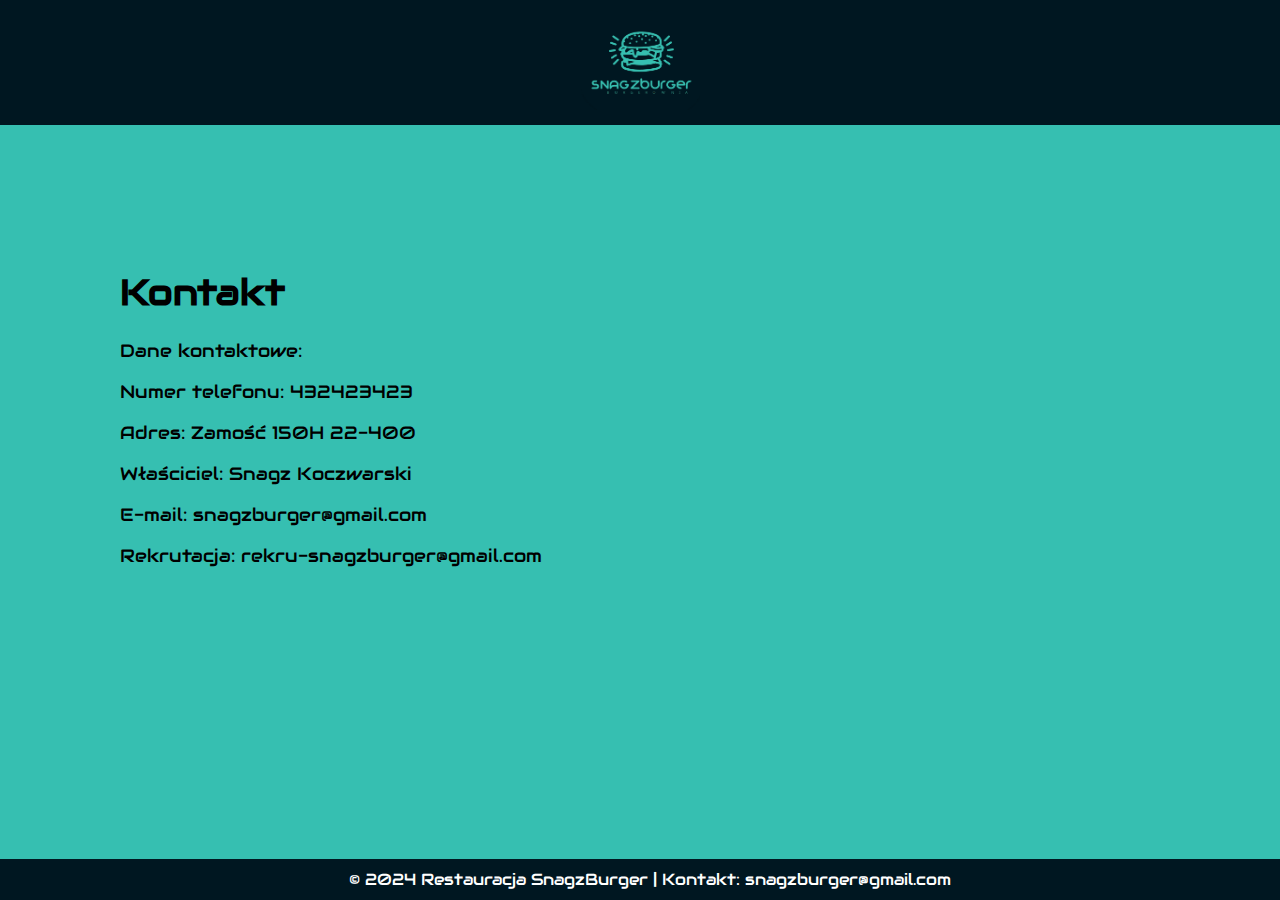
<file: kontakt.html>
<!DOCTYPE html>
<html lang="pl">
<head>
    <meta charset="UTF-8">
    <meta name="viewport" content="width=device-width, initial-scale=1.0">
    <title>Kontakt - SnagzBurger</title>
    <link rel="stylesheet" href="styles3.css">
    <link href='https://fonts.googleapis.com/css?family=Audiowide' rel='stylesheet'>
</head>
<body>

<header id="flex-center">
    <a id="logo" href="index.html"><img src="logo.png"></a>
</header>

<section>
    <h1>Kontakt</h1>
    <p>Dane kontaktowe:</p>
    <p>Numer telefonu: 432423423</p>
    <p>Adres: Zamość 150H 22-400</p>
    <p>Właściciel: Snagz Koczwarski</p> 
    <p>E-mail: snagzburger@gmail.com</p> 
    <p>Rekrutacja: rekru-snagzburger@gmail.com</p>
    
</section>

<footer>
    &copy; 2024 Restauracja SnagzBurger | Kontakt: snagzburger@gmail.com
</footer>

</body>
</html>
</file>
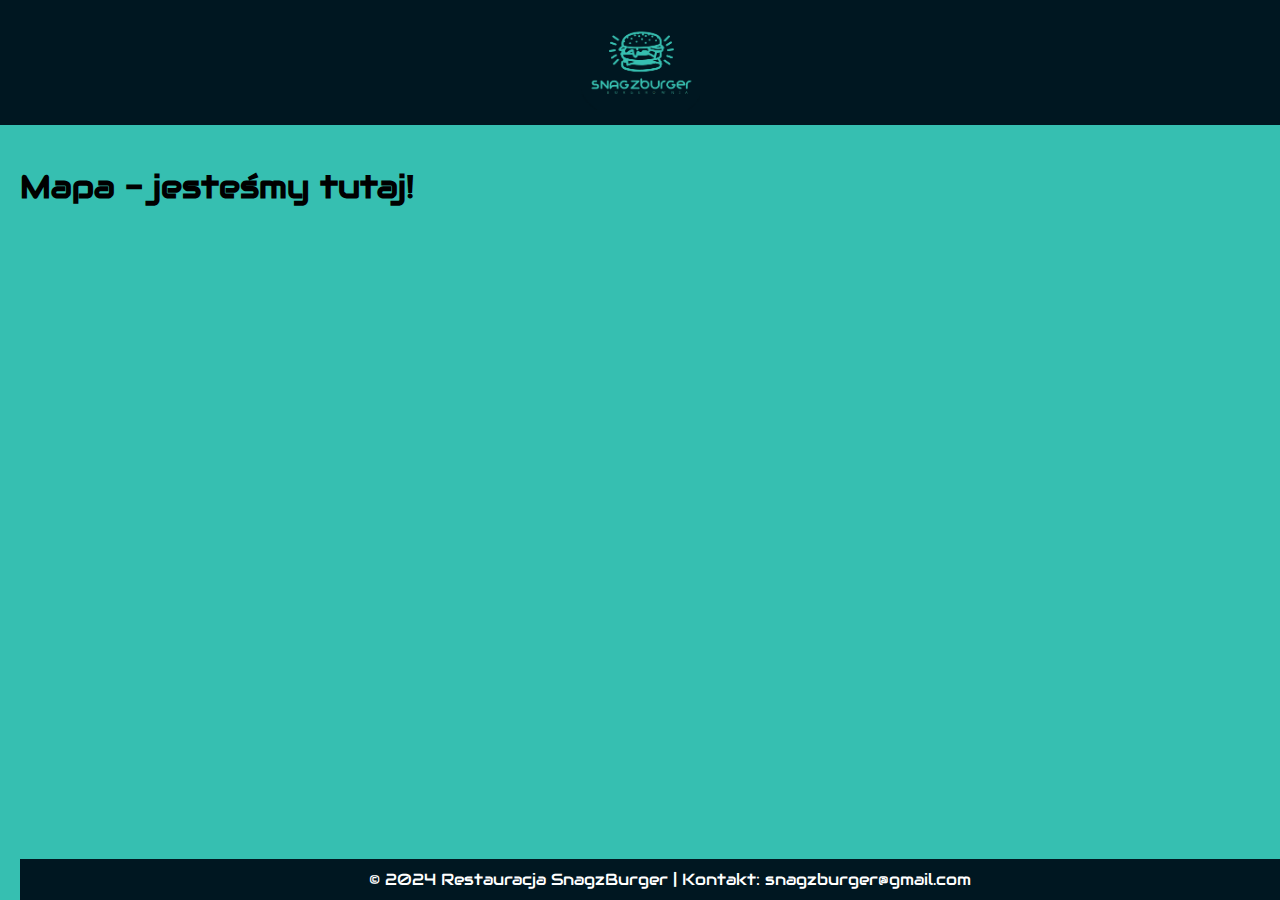
<file: mapa.html>
<!DOCTYPE html>
<html lang="pl">
<head>
    <meta charset="UTF-8">
    <meta name="viewport" content="width=device-width, initial-scale=1.0">
    <title>Mapa - SnagzBurger</title>
    <link rel="stylesheet" href="styles4.css">
    <link href='https://fonts.googleapis.com/css?family=Audiowide' rel='stylesheet'>
</head>
<body>

<header id="flex-center">
    <a id="logo" href="index.html"><img src="logo.png"></a>
</header>

<section>
    <h1>Mapa - jesteśmy tutaj!</h1>
    <div id="map">
    <iframe id="google-map" src="https://www.google.com/maps/embed?pb=!1m18!1m12!1m3!1d3004.123456597918!2d23.25179381901457!3d50.717032990935614!2m3!1f0!2f0!3f0!3m2!1i1024!2i768!4f13.1!3m3!1m2!1s0x472367adda11d277%3A0xba00459202f8a580!2zMjItNDAwIFphbW_Fm8SH!5e0!3m2!1spl!2spl!4v1707484744167!5m2!1spl!2spl" width="1500px" height="470px" style="border:0;"  loading="lazy" referrerpolicy="no-referrer-when-downgrade"></iframe>
<footer>
    &copy; 2024 Restauracja SnagzBurger | Kontakt: snagzburger@gmail.com
</footer>

</body>
</html>
</file>
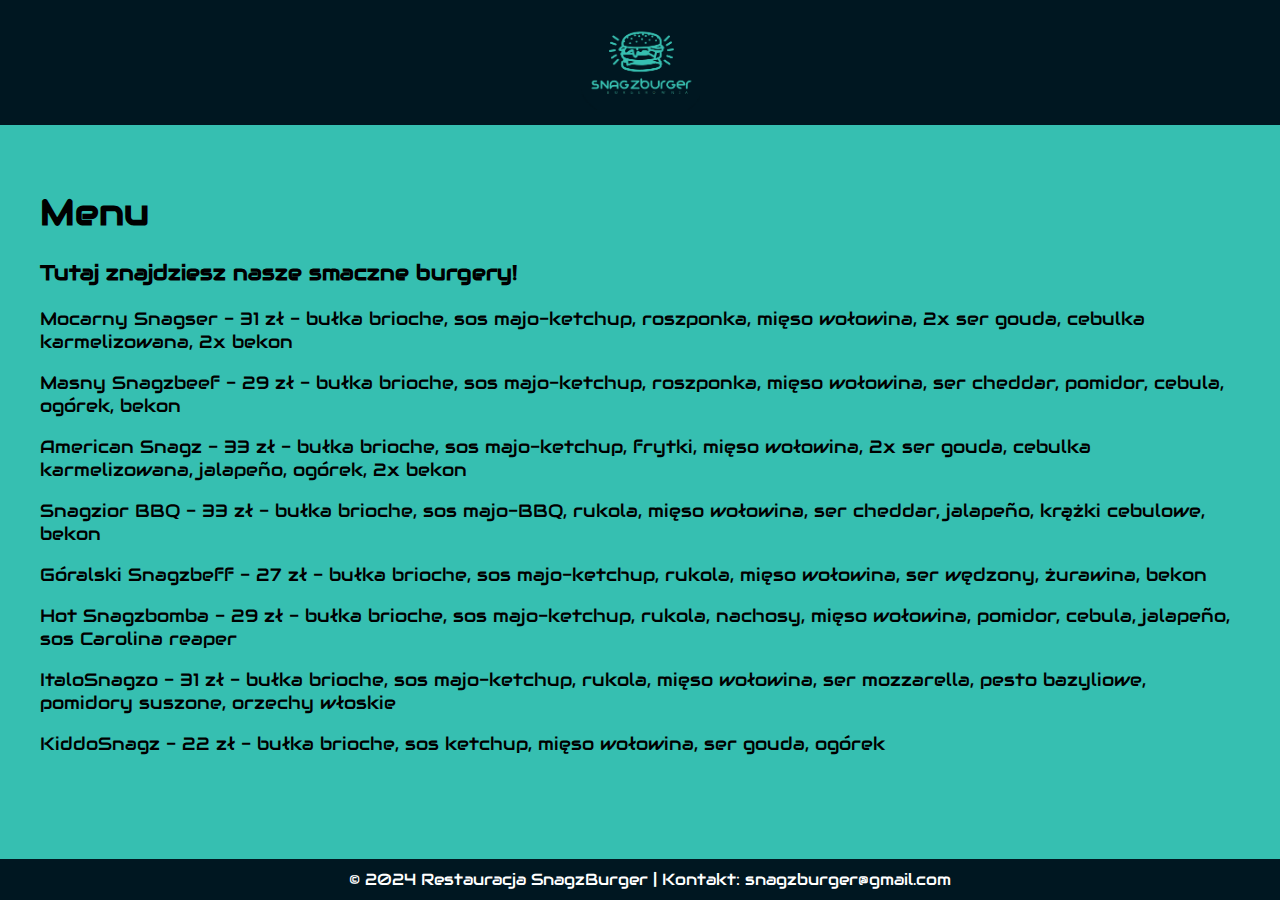
<file: menu.html>
<!DOCTYPE html>
<html lang="pl">
<head>
    <meta charset="UTF-8">
    <meta name="viewport" content="width=device-width, initial-scale=1.0">
    <title>Menu - SnagzBurger</title>
    <link rel="stylesheet" href="styles2.css">
    <link href='https://fonts.googleapis.com/css?family=Audiowide' rel='stylesheet'>
</head>
<body>

<header id="flex-center">
    <a id="logo" href="index.html"><img src="logo.png"></a>
</header>

<section>
    <h1>Menu</h1>
    <h3>Tutaj znajdziesz nasze smaczne burgery!</h3>
    <p>Mocarny Snagser - 31 zł - bułka brioche, sos majo-ketchup, roszponka, mięso wołowina, 2x ser gouda, cebulka karmelizowana, 2x bekon</p>
    <p>Masny Snagzbeef - 29 zł - bułka brioche, sos majo-ketchup, roszponka, mięso wołowina, ser cheddar, pomidor, cebula, ogórek, bekon</p>
    <p>American Snagz - 33 zł - bułka brioche, sos majo-ketchup, frytki, mięso wołowina, 2x ser gouda, cebulka karmelizowana, jalapeño, ogórek, 2x bekon</p>
    <p>Snagzior BBQ - 33 zł - bułka brioche, sos majo-BBQ, rukola, mięso wołowina, ser cheddar, jalapeño, krążki cebulowe, bekon</p>
    <p>Góralski Snagzbeff - 27 zł - bułka brioche, sos majo-ketchup, rukola, mięso wołowina, ser wędzony, żurawina, bekon</p>
    <p>Hot Snagzbomba - 29 zł - bułka brioche, sos majo-ketchup, rukola, nachosy, mięso wołowina, pomidor, cebula, jalapeño, sos Carolina reaper</p>
    <p>ItaloSnagzo - 31 zł - bułka brioche, sos majo-ketchup, rukola, mięso wołowina, ser mozzarella, pesto bazyliowe, pomidory suszone, orzechy włoskie</p>
    <p>KiddoSnagz - 22 zł - bułka brioche, sos ketchup, mięso wołowina, ser gouda, ogórek</p>
</section>

<footer>
    &copy; 2024 Restauracja SnagzBurger | Kontakt: snagzburger@gmail.com
</footer>

</body>
</html>
</file>
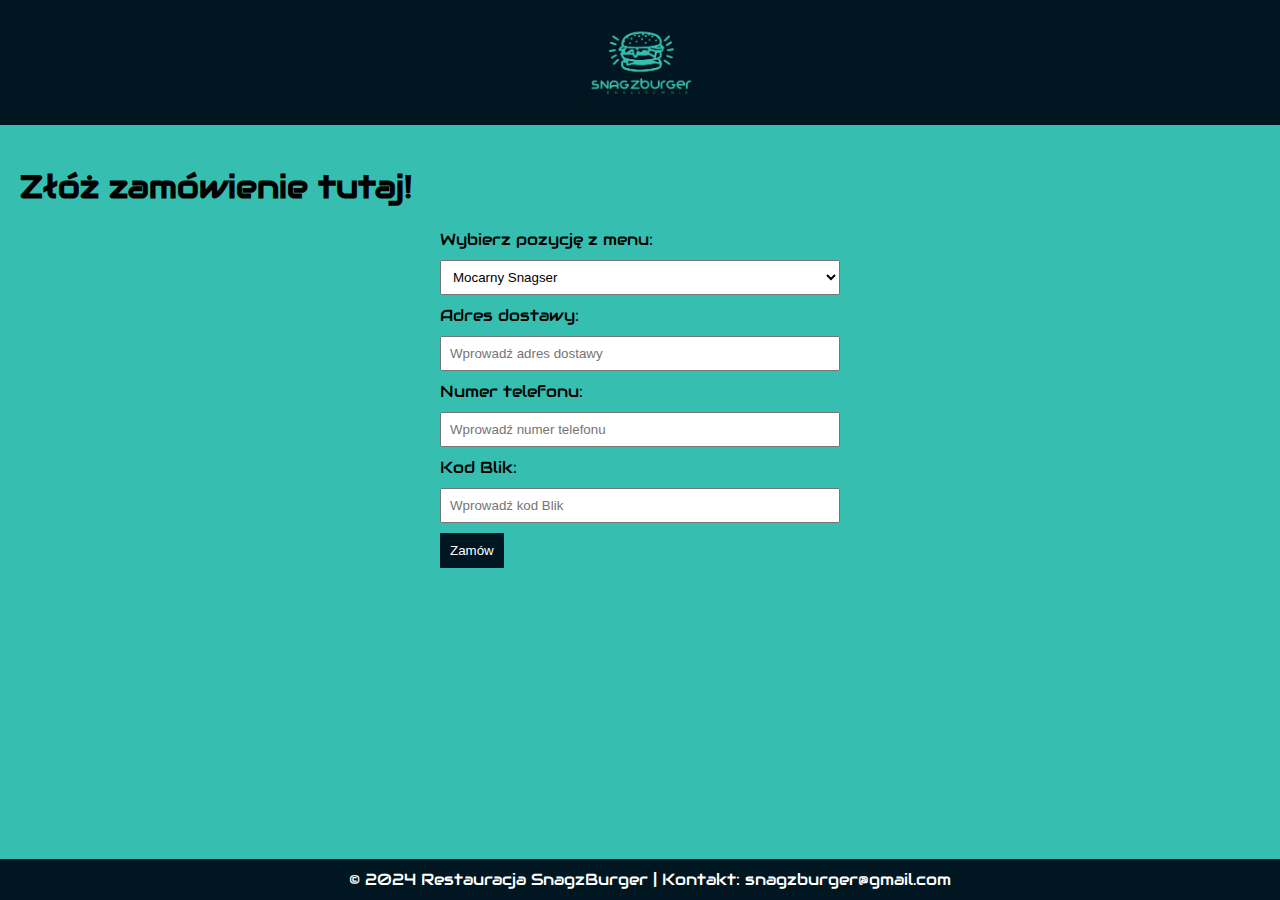
<file: zamow.html>
<!DOCTYPE html>
<html lang="pl">
<head>
    <meta charset="UTF-8">
    <meta name="viewport" content="width=device-width, initial-scale=1.0">
    <title>Zamów - SnagzBurger</title>
    <link rel="stylesheet" href="styles5.css">
    <link href='https://fonts.googleapis.com/css?family=Audiowide' rel='stylesheet'>
</head>
<body>

<header id="flex-center">
    <a id="logo" href="index.html"><img src="logo.png"></a>
</header>

<section>
    <h1>Złóż zamówienie tutaj!</h1>
    <form id="orderForm">
        <label for="menuItems">Wybierz pozycję z menu:</label>
        <select id="menuItems">
            <option value="Mocarny Snagzer">Mocarny Snagser</option>
            <option value="Masny Snagzbeef">Masny Snagzbeef</option>
            <option value="American Snagz">American Snagz</option>
            <option value="Snagzior BBQ ">Snagzior BBQ </option>
            <option value="Góralski Snagzbeff">Góralski Snagzbeff</option>
            <option value="Hot Snagzbomba">Hot Snagzbomba</option>
            <option value="ItaloSnagzo">ItaloSnagzo</option>
            <option value="KiddoSnagz">KiddoSnagz</option>
        </select>

        <label for="address">Adres dostawy:</label>
        <input type="text" id="address" placeholder="Wprowadź adres dostawy" required>

        <label for="phone">Numer telefonu:</label>
        <input type="tel" id="phone" placeholder="Wprowadź numer telefonu" required>

        <label for="blik">Kod Blik:</label>
        <input type="text" id="blik" placeholder="Wprowadź kod Blik" required>

        <button onclick="placeOrder()">Zamów</button>
    </form>
</section>

<footer>
    &copy; 2024 Restauracja SnagzBurger | Kontakt: snagzburger@gmail.com
</footer>

<script>
    function placeOrder() {
        alert('Zamówienie złożone pomyślnie!');
    }
</script>

</body>
</html>
</file>
<file: styles3.css>
body {
    font-family: "Audiowide";
    margin: 0;
    padding: 0;
    background-color: #36BFB1;
}

header {
    background-color: #001721;
    color: #FFFFFF;
    padding: 10px;
    display: flex;
    justify-content: space-between;
    align-items: center;
}

#flex-center{
    display: flex;
    justify-content: center;
}

#logo img{
    text-decoration: none;
    color: #FFFFFF;
    font-weight: bold;
    font-size: 24px;
    width: 120px;
    height: 100px;
}

section {
    padding: 20px;
    font-size: large;
    margin-left: 100px;
    margin-top: 100px;
}

footer {
    background-color: #001721;
    color: #FFFFFF;
    padding: 10px;
    text-align: center;
    position: fixed;
    bottom: 0;
    width: 100%;
}
@media only screen and (min-width: 0px) and (max-width: 1000px) {
    
    #top{
        font-size: 7px;
    }
    header{
        padding: 0;
    }
}
</file>
<file: styles4.css>
body {
    font-family: "Audiowide";
    margin: 0;
    padding: 0;
    background-color: #36BFB1;
}

header {
    background-color: #001721;
    color: #FFFFFF;
    padding: 10px;
    display: flex;
    justify-content: space-between;
    align-items: center;
}

#flex-center{
    display: flex;
    justify-content: center;
}

#logo img{
    text-decoration: none;
    color: #FFFFFF;
    font-weight: bold;
    font-size: 24px;
    width: 120px;
    height: 100px;
}

section {
    padding: 20px;
}

footer {
    background-color: #001721;
    color: #FFFFFF;
    padding: 10px;
    text-align: center;
    position: fixed;
    bottom: 0;
    width: 100%;
}

@media only screen and (min-width: 0px) and (max-width: 1000px) {
    
    #top{
        font-size: 7px;
    }
    header{
        padding: 0;
    }
    #google-map{
        width: 330px;
        height: 380px;
    }
}
</file>
<file: styles2.css>
body {
    font-family: "Audiowide";
    margin: 0;
    padding: 0;
    background-color: #36BFB1;
}

header {
    background-color: #001721;
    color: #FFFFFF;
    padding: 10px;
    display: flex;
    justify-content: space-between;
    align-items: center;
}
#flex-center{
    display: flex;
    justify-content: center;
}

#logo img{
    text-decoration: none;
    color: #FFFFFF;
    font-weight: bold;
    font-size: 24px;
    width: 120px;
    height: 100px;
}

section {
    padding: 40px;
    font-size: large;
}

footer {
    background-color: #001721;
    color: #FFFFFF;
    padding: 10px;
    text-align: center;
    position: fixed;
    bottom: 0;
    width: 100%;
}
@media only screen and (min-width: 0px) and (max-width: 1000px) {
    
    #top{
        font-size: 7px;
    }
    header{
        padding: 0;
    }
}
</file>
<file: styles5.css>
body {
    font-family: "Audiowide";
    margin: 0;
    padding: 0;
    background-color: #36BFB1;
}

header {
    background-color: #001721;
    color: #FFFFFF;
    padding: 10px;
    display: flex;
    justify-content: space-between;
    align-items: center;
}

#flex-center{
    display: flex;
    justify-content: center;
}

#logo img{
    text-decoration: none;
    color: #FFFFFF;
    font-weight: bold;
    font-size: 24px;
    width: 120px;
    height: 100px;
}

section {
    padding: 20px;
}

footer {
    background-color: #001721;
    color: #FFFFFF;
    padding: 10px;
    text-align: center;
    position: fixed;
    bottom: 0;
    width: 100%;
}

#orderForm {
    max-width: 400px;
    margin: 0 auto;
}

#orderForm label {
    display: block;
    margin-bottom: 10px;
}

#orderForm input,
#orderForm select {
    width: 100%;
    padding: 8px;
    margin-bottom: 10px;
    box-sizing: border-box;
}

#orderForm button {
    background-color: #001721;
    color: #FFFFFF;
    padding: 10px;
    border: none;
    cursor: pointer;
}

@media only screen and (min-width: 0px) and (max-width: 1000px) {
    #mid {
        display: block;
    }
    #top{
        
        font-size: 7px;
    }
    #mainMenu{
        padding: 5px;
        margin: 0;
    }
    header{
        padding: 0;
    }
}
</file>
